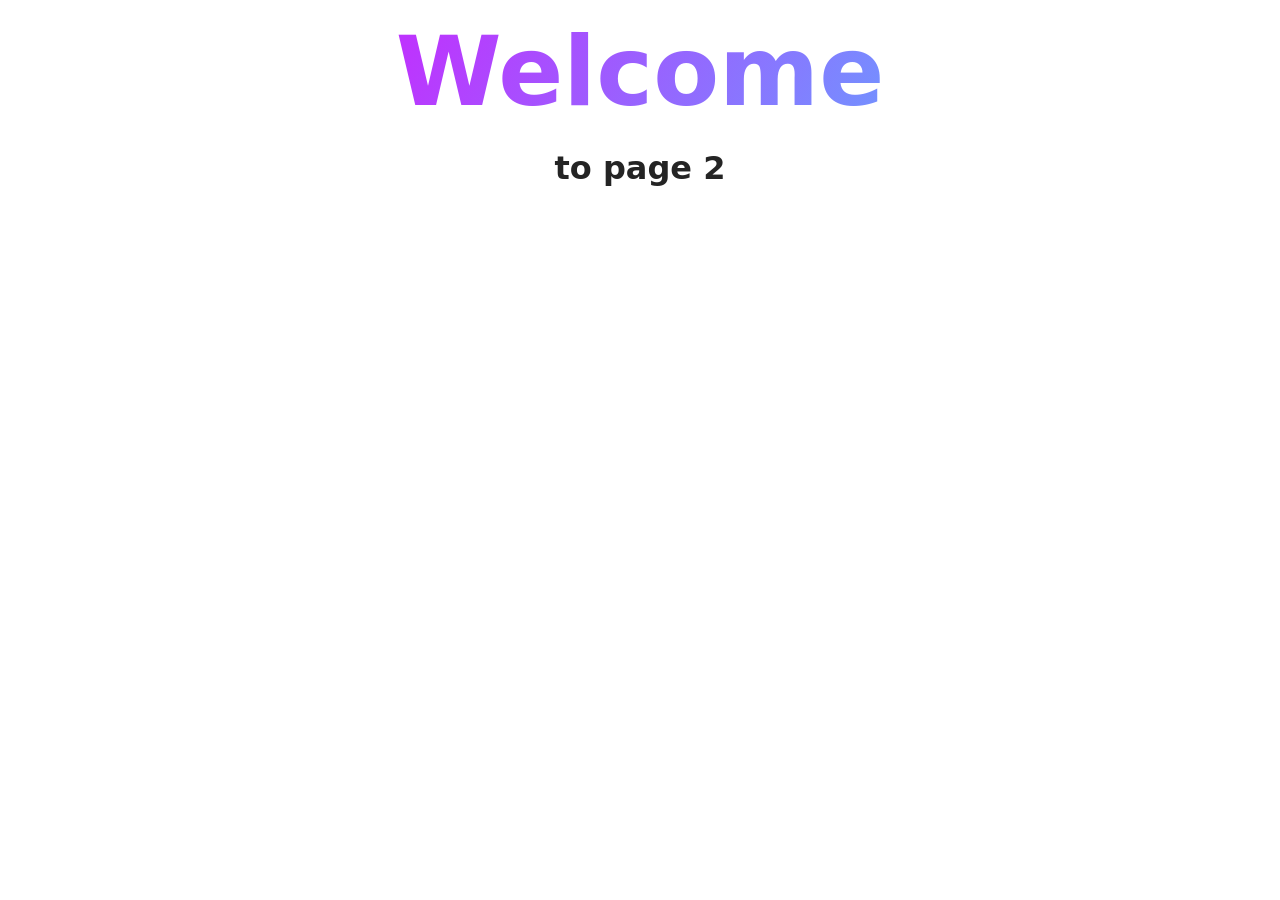
<file: src/page-2.html>
<!DOCTYPE html>
<html lang="en">
  <head>
    <meta charset="UTF-8" />
    <meta http-equiv="X-UA-Compatible" content="IE=edge" />
    <meta name="viewport" content="width=device-width, initial-scale=1.0" />
    <title>Page 2</title>
    <link rel="stylesheet" href="./css/styles.css" />
  </head>
  <body>
    <load
      src="./partials/header.html"
      icon-path="./img/sprite.svg#logo"
      highlight-act="active"
    />

    <main>
      <div class="container">
        <h1 class="main-title">
          <span class="main-title-gradient">Welcome</span> to page 2
        </h1>
        <load src="./partials/back-link.html" />
      </div>
    </main>

    <load src="./partials/footer.html" />
  </body>
</html>
</file>
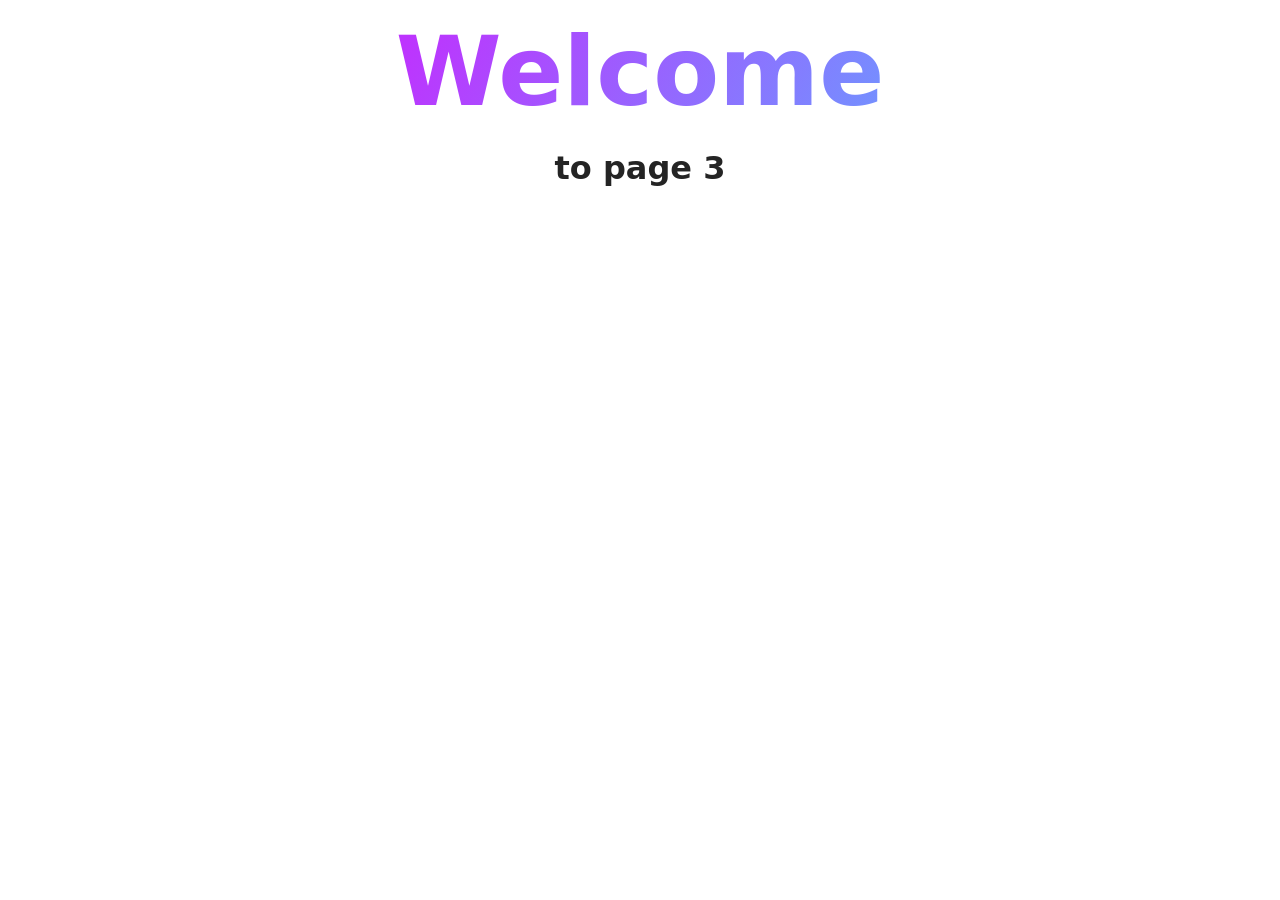
<file: src/page-3.html>
<!DOCTYPE html>
<html lang="en">
  <head>
    <meta charset="UTF-8" />
    <meta http-equiv="X-UA-Compatible" content="IE=edge" />
    <meta name="viewport" content="width=device-width, initial-scale=1.0" />
    <title>Page 3</title>
    <link rel="stylesheet" href="./css/styles.css" />
  </head>
  <body>
    <load
      src="./partials/header.html"
      icon-path="./img/sprite.svg#logo"
      highlight-curr="active"
    />

    <main>
      <div class="container">
        <h1 class="main-title">
          <span class="main-title-gradient">Welcome</span> to page 3
        </h1>
        <load src="./partials/back-link.html" />
      </div>
    </main>

    <load src="./partials/footer.html" />
  </body>
</html>
</file>
<file: src/css/styles.css>
/**
  |============================
  | include css partials with
  | default @import url()
  |============================
*/
/* Common styles */
@import url('./reset.css');
@import url('./base.css');
@import url('./container.css');
@import url('./animations.css');

/* Sections style */
@import url('./header.css');
@import url('./vite-promo.css');
@import url('./gallery.css');
@import url('./back-link.css');
@import url('./footer.css');
</file>
